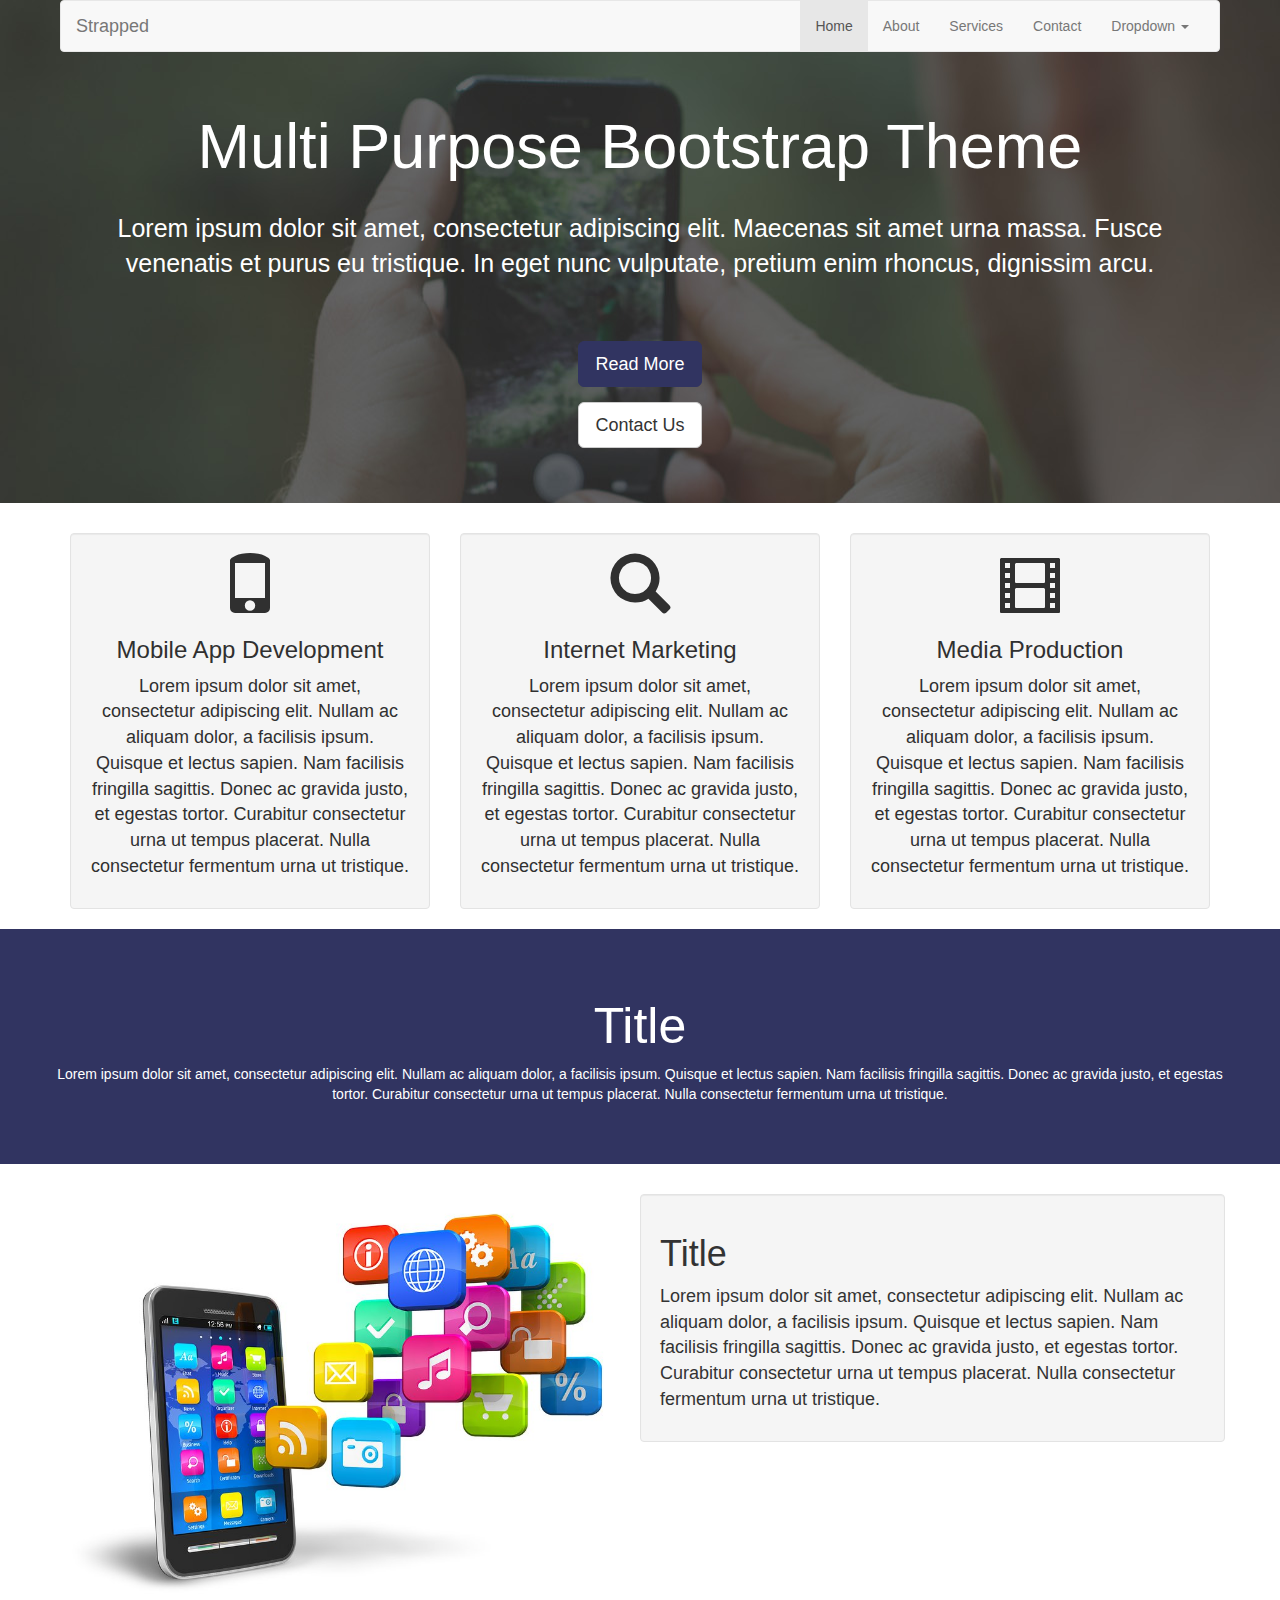
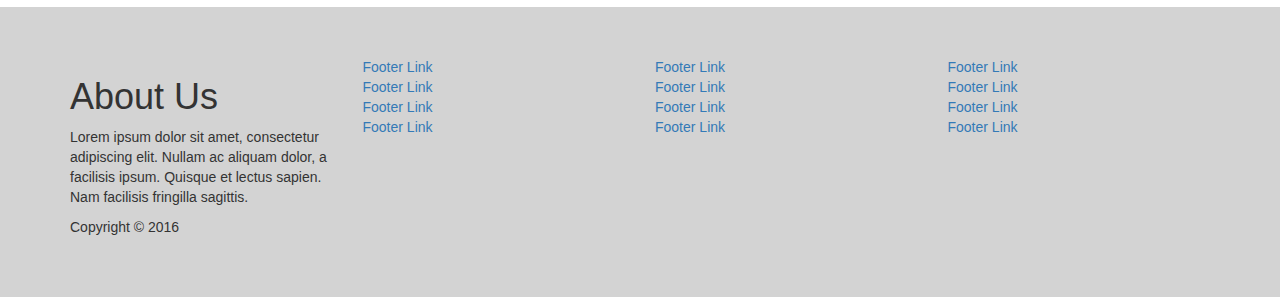
<file: docs/index.html>
<!DOCTYPE html>
<html>
<head>
	<meta charset="utf-8">
    <meta name="viewport" content="width=device-width, initial-scale=1">
	<title>Strapped Theme</title>
	<link rel="stylesheet" href="css/bootstrap.css">
	<link rel="stylesheet" href="css/style.css">
</head>
<body>
    <div class="jumbotron jumbotron-main">
        <!--NAVBAR!-->

        <nav class="navbar navbar-default">
            <div class="container-fluid">
                <div class="navbar-header">
                    <button type="button" class="navbar-toggle collapsed" data-toggle="collapse" data-target="#navbar" aria-expanded="false" aria-controls="navbar">
                        <span class="sr-only">Toggle navigation</span>
                        <span class="icon-bar"></span>
                        <span class="icon-bar"></span>
                        <span class="icon-bar"></span>
                    </button>
                    <a class="navbar-brand" href="#">Strapped</a>
                </div>
                <div id="navbar" class="navbar-collapse collapse">
                    <ul class="nav navbar-nav navbar-right">
                        <li class="active"><a
                                href="index.html">Home
                        </a></li>
                        <li><a href="about.html">About</a></li>
                        <li><a href="services.html">Services</a></li>
                        <li><a href="contact.html">Contact</a></li>
                        <li class="dropdown">
                            <a href="#" class="dropdown-toggle" data-toggle="dropdown" role="button" aria-haspopup="true" aria-expanded="false">Dropdown <span class="caret"></span></a>
                            <ul class="dropdown-menu">
                                <li><a href="#">Action</a></li>
                                <li><a href="#">Another action</a></li>
                                <li><a href="#">Something else here</a></li>
                                <li role="separator" class="divider"></li>
                                <li class="dropdown-header">Nav header</li>
                                <li><a href="#">Separated link</a></li>
                                <li><a href="#">One more separated link</a></li>
                            </ul>
                        </li>
                    </ul>
                </div><!--/.nav-collapse -->
            </div><!--/.container-fluid -->
        </nav>

        <div class="container">
            <h1>Multi Purpose Bootstrap Theme</h1>
            <p class="lead">Lorem ipsum dolor sit amet, consectetur adipiscing elit. Maecenas sit amet urna massa. Fusce venenatis et purus eu tristique. In eget nunc vulputate, pretium enim rhoncus, dignissim arcu.</p>
            <p><a class=" btn btn-primary btn-lg" href="about.html">Read More</a>
            </p>
            <p><a class=" btn btn-default btn-lg" href="contact.html">Contact Us</a>
            </p>
        </div>
    </div>

        <div class="container">
            <div class="row">
                <div class="col-md-4 box">
                    <div class="well">
                        <span class="glyphicon glyphicon-phone"></span>
                        <h3>Mobile App Development</h3>
                        <p>Lorem ipsum dolor sit amet, consectetur adipiscing elit. Nullam ac aliquam dolor, a facilisis ipsum. Quisque et lectus sapien. Nam facilisis fringilla sagittis. Donec ac gravida justo, et egestas tortor. Curabitur consectetur urna ut tempus placerat. Nulla consectetur fermentum urna ut tristique.</p>
                    </div>
                </div>

                <div class="col-md-4 box">
                    <div class="well">
                        <span class="glyphicon glyphicon-search"></span>
                        <h3>Internet Marketing</h3>
                        <p>Lorem ipsum dolor sit amet, consectetur adipiscing elit. Nullam ac aliquam dolor, a facilisis ipsum. Quisque et lectus sapien. Nam facilisis fringilla sagittis. Donec ac gravida justo, et egestas tortor. Curabitur consectetur urna ut tempus placerat. Nulla consectetur fermentum urna ut tristique.</p>
                    </div>
                </div>

                <div class="col-md-4 box">
                    <div class="well">
                        <span class="glyphicon glyphicon-film"></span>
                        <h3>Media Production</h3>
                        <p>Lorem ipsum dolor sit amet, consectetur adipiscing elit. Nullam ac aliquam dolor, a facilisis ipsum. Quisque et lectus sapien. Nam facilisis fringilla sagittis. Donec ac gravida justo, et egestas tortor. Curabitur consectetur urna ut tempus placerat. Nulla consectetur fermentum urna ut tristique.</p>
                    </div>
                </div>
            </div>
        </div>

        <div class="section-a">
            <div class="row">
                <div class="col-md-12">
                    <h1>Title</h1>
                    <p>Lorem ipsum dolor sit amet, consectetur adipiscing elit. Nullam ac aliquam dolor, a facilisis ipsum. Quisque et lectus sapien. Nam facilisis fringilla sagittis. Donec ac gravida justo, et egestas tortor. Curabitur consectetur urna ut tempus placerat. Nulla consectetur fermentum urna ut tristique.</p>
                </div>
            </div>
        </div>

        <div class="container">
            <div class="row">
                <div class="col-md-6">
                    <img src="img/mobile.jpg" class="img-full">
                </div>
                <div class="col-md-6 well">
                    <h1>Title</h1>
                    <p>Lorem ipsum dolor sit amet, consectetur adipiscing elit. Nullam ac aliquam dolor, a facilisis ipsum. Quisque et lectus sapien. Nam facilisis fringilla sagittis. Donec ac gravida justo, et egestas tortor. Curabitur consectetur urna ut tempus placerat. Nulla consectetur fermentum urna ut tristique.</p>
                </div>
            </div>
        </div>

    <footer class="main-footer">
        <div class="container">
            <div class="row">
                <div class="col-md-3">
                    <h1>About Us</h1>
                    <p>Lorem ipsum dolor sit amet, consectetur adipiscing elit. Nullam ac aliquam dolor, a facilisis ipsum. Quisque et lectus sapien. Nam facilisis fringilla sagittis.</p>
                    <p>Copyright &copy; 2016</p>
                </div>
                <div class="col-md-3">
                    <ul class="list-unstyled">
                        <li><a href="#">Footer Link</a></li>
                        <li><a href="#">Footer Link</a></li>
                        <li><a href="#">Footer Link</a></li>
                        <li><a href="#">Footer Link</a></li>
                    </ul>
                </div>
                <div class="col-md-3">
                    <ul class="list-unstyled">
                        <li><a href="#">Footer Link</a></li>
                        <li><a href="#">Footer Link</a></li>
                        <li><a href="#">Footer Link</a></li>
                        <li><a href="#">Footer Link</a></li>
                    </ul>
                </div>

                <div class="col-md-3">
                    <ul class="list-unstyled">
                        <li><a href="#">Footer Link</a></li>
                        <li><a href="#">Footer Link</a></li>
                        <li><a href="#">Footer Link</a></li>
                        <li><a href="#">Footer Link</a></li>
                    </ul>
                </div>
                </div>
            </div>
        </div>
    </footer>

	<script   src="https://code.jquery.com/jquery-1.12.4.js"   integrity="sha256-Qw82+bXyGq6MydymqBxNPYTaUXXq7c8v3CwiYwLLNXU="   crossorigin="anonymous"></script>
    <script src="js/bootstrap.js"></script>
</body>
</html>
</file>
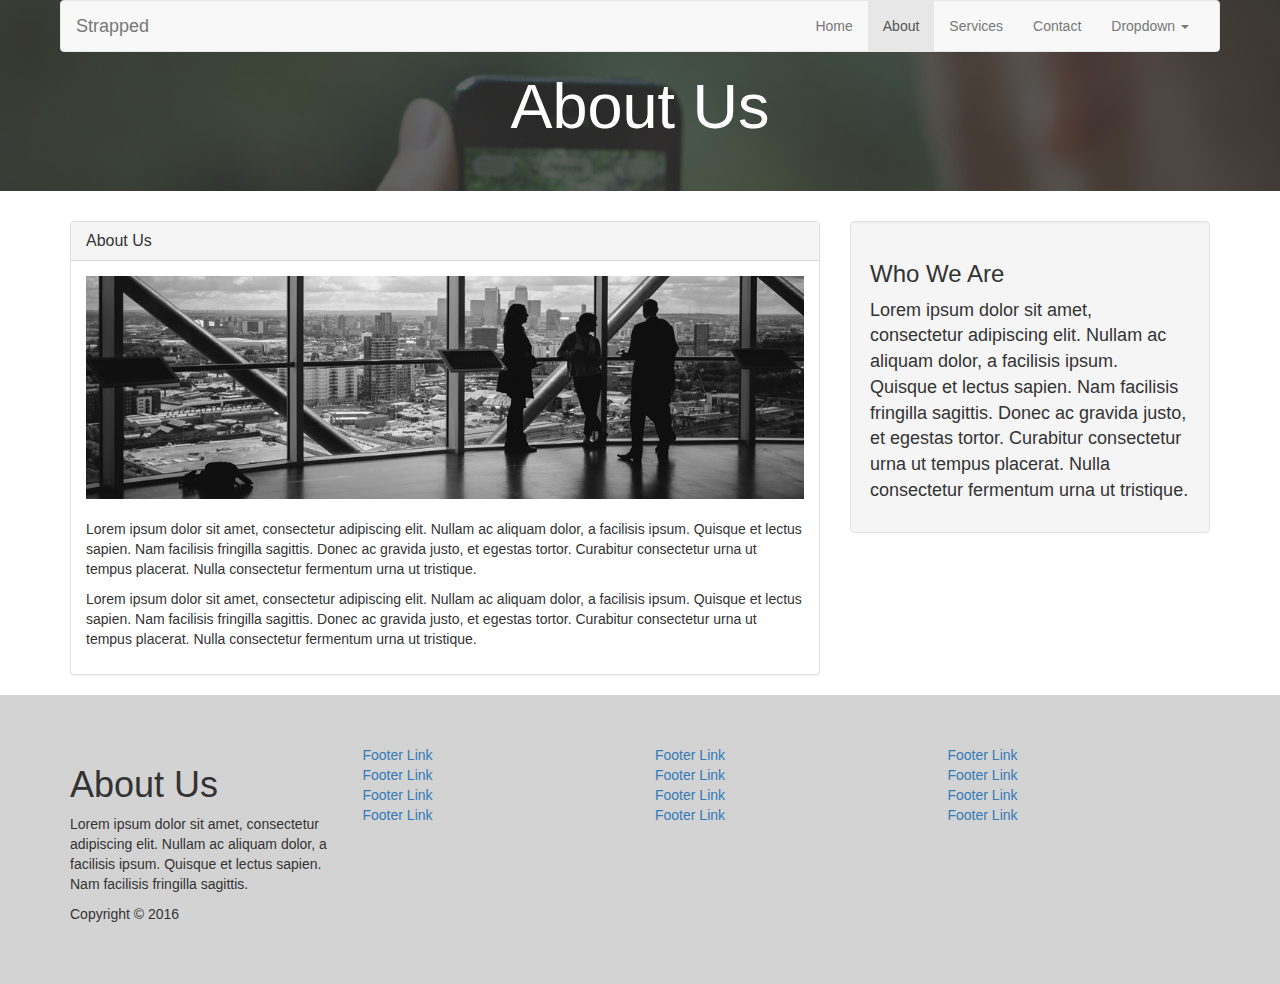
<file: docs/about.html>
<!DOCTYPE html>
<html>
<head>
    <meta charset="utf-8">
    <meta name="viewport" content="width=device-width, initial-scale=1">
    <title>Strapped Theme</title>
    <link rel="stylesheet" href="css/bootstrap.css">
    <link rel="stylesheet" href="css/style.css">
</head>
<body>
<div class="jumbotron jumbotron-sub">
    <!--NAVBAR!-->

    <nav class="navbar navbar-default">
        <div class="container-fluid">
            <div class="navbar-header">
                <button type="button" class="navbar-toggle collapsed" data-toggle="collapse" data-target="#navbar" aria-expanded="false" aria-controls="navbar">
                    <span class="sr-only">Toggle navigation</span>
                    <span class="icon-bar"></span>
                    <span class="icon-bar"></span>
                    <span class="icon-bar"></span>
                </button>
                <a class="navbar-brand" href="#">Strapped</a>
            </div>
            <div id="navbar" class="navbar-collapse collapse">
                <ul class="nav navbar-nav navbar-right">
                    <li><a
                            href="index.html">Home
                    </a></li>
                    <li class="active"><a href="about.html">About</a></li>
                    <li><a href="services.html">Services</a></li>
                    <li><a href="contact.html">Contact</a></li>
                    <li class="dropdown">
                        <a href="#" class="dropdown-toggle" data-toggle="dropdown" role="button" aria-haspopup="true" aria-expanded="false">Dropdown <span class="caret"></span></a>
                        <ul class="dropdown-menu">
                            <li><a href="#">Action</a></li>
                            <li><a href="#">Another action</a></li>
                            <li><a href="#">Something else here</a></li>
                            <li role="separator" class="divider"></li>
                            <li class="dropdown-header">Nav header</li>
                            <li><a href="#">Separated link</a></li>
                            <li><a href="#">One more separated link</a></li>
                        </ul>
                    </li>
                </ul>
            </div><!--/.nav-collapse -->
        </div><!--/.container-fluid -->
    </nav>

    <div class="container">
        <h1>About Us</h1>
    </div>
</div>

    <div class="container">
        <div class="row">
            <div class="col-md-8">
                <div class="panel panel-default">
                    <div class="panel-heading">
                        <h3 class=" panel-title"> About Us</h3>
                    </div>
                    <div class="panel-body">
                        <img src="img/about.jpg" class="img-full">
                        <br><br>
                        <p>Lorem ipsum dolor sit amet, consectetur adipiscing elit. Nullam ac aliquam dolor, a facilisis ipsum. Quisque et lectus sapien. Nam facilisis fringilla sagittis. Donec ac gravida justo, et egestas tortor. Curabitur consectetur urna ut tempus placerat. Nulla consectetur fermentum urna ut tristique.</p>
                        <p>Lorem ipsum dolor sit amet, consectetur adipiscing elit. Nullam ac aliquam dolor, a facilisis ipsum. Quisque et lectus sapien. Nam facilisis fringilla sagittis. Donec ac gravida justo, et egestas tortor. Curabitur consectetur urna ut tempus placerat. Nulla consectetur fermentum urna ut tristique.</p>
                    </div>
                </div>
            </div>
            
            <div class="col-md-4">
                <div class="well">
                    <h3>Who We Are</h3>
                    <p>Lorem ipsum dolor sit amet, consectetur adipiscing elit. Nullam ac aliquam dolor, a facilisis ipsum. Quisque et lectus sapien. Nam facilisis fringilla sagittis. Donec ac gravida justo, et egestas tortor. Curabitur consectetur urna ut tempus placerat. Nulla consectetur fermentum urna ut tristique.</p>
                </div>
            </div>
        </div>
    </div>
        

<footer class="main-footer">
    <div class="container">
        <div class="row">
            <div class="col-md-3">
                <h1>About Us</h1>
                <p>Lorem ipsum dolor sit amet, consectetur adipiscing elit. Nullam ac aliquam dolor, a facilisis ipsum. Quisque et lectus sapien. Nam facilisis fringilla sagittis.</p>
                <p>Copyright &copy; 2016</p>
            </div>
            <div class="col-md-3">
                <ul class="list-unstyled">
                    <li><a href="#">Footer Link</a></li>
                    <li><a href="#">Footer Link</a></li>
                    <li><a href="#">Footer Link</a></li>
                    <li><a href="#">Footer Link</a></li>
                </ul>
            </div>
            <div class="col-md-3">
                <ul class="list-unstyled">
                    <li><a href="#">Footer Link</a></li>
                    <li><a href="#">Footer Link</a></li>
                    <li><a href="#">Footer Link</a></li>
                    <li><a href="#">Footer Link</a></li>
                </ul>
            </div>

            <div class="col-md-3">
                <ul class="list-unstyled">
                    <li><a href="#">Footer Link</a></li>
                    <li><a href="#">Footer Link</a></li>
                    <li><a href="#">Footer Link</a></li>
                    <li><a href="#">Footer Link</a></li>
                </ul>
            </div>
        </div>
    </div>
    </div>
</footer>

<script   src="https://code.jquery.com/jquery-1.12.4.js"   integrity="sha256-Qw82+bXyGq6MydymqBxNPYTaUXXq7c8v3CwiYwLLNXU="   crossorigin="anonymous"></script>
<script src="js/bootstrap.js"></script>
</body>
</html>
</file>
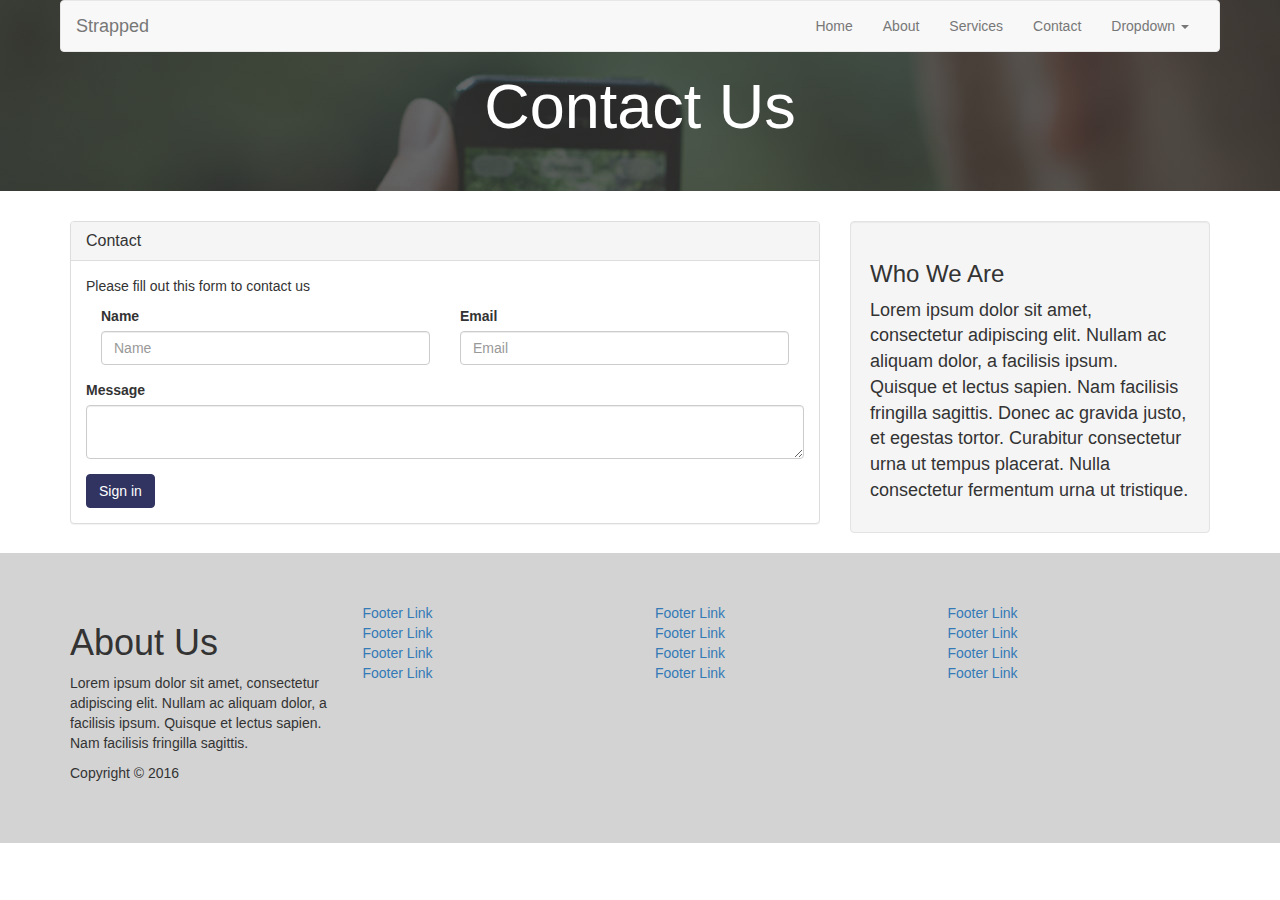
<file: docs/contact.html>
<!DOCTYPE html>
<html>
<head>
    <meta charset="utf-8">
    <meta name="viewport" content="width=device-width, initial-scale=1">
    <title>Strapped Theme</title>
    <link rel="stylesheet" href="css/bootstrap.css">
    <link rel="stylesheet" href="css/style.css">
</head>
<body>
<div class="jumbotron jumbotron-sub">
    <!--NAVBAR!-->

    <nav class="navbar navbar-default">
        <div class="container-fluid">
            <div class="navbar-header">
                <button type="button" class="navbar-toggle collapsed" data-toggle="collapse" data-target="#navbar" aria-expanded="false" aria-controls="navbar">
                    <span class="sr-only">Toggle navigation</span>
                    <span class="icon-bar"></span>
                    <span class="icon-bar"></span>
                    <span class="icon-bar"></span>
                </button>
                <a class="navbar-brand" href="#">Strapped</a>
            </div>
            <div id="navbar" class="navbar-collapse collapse">
                <ul class="nav navbar-nav navbar-right">
                    <li><a
                            href="index.html">Home
                    </a></li>
                    <li><a href="about.html">About</a></li>
                    <li><a href="services.html">Services</a></li>
                    <li><a href="contact.html" class="active">Contact</a></li>
                    <li class="dropdown">
                        <a href="#" class="dropdown-toggle" data-toggle="dropdown" role="button" aria-haspopup="true" aria-expanded="false">Dropdown <span class="caret"></span></a>
                        <ul class="dropdown-menu">
                            <li><a href="#">Action</a></li>
                            <li><a href="#">Another action</a></li>
                            <li><a href="#">Something else here</a></li>
                            <li role="separator" class="divider"></li>
                            <li class="dropdown-header">Nav header</li>
                            <li><a href="#">Separated link</a></li>
                            <li><a href="#">One more separated link</a></li>
                        </ul>
                    </li>
                </ul>
            </div><!--/.nav-collapse -->
        </div><!--/.container-fluid -->
    </nav>

    <div class="container">
        <h1>Contact Us</h1>
    </div>
</div>

<div class="container">
    <div class="row">
        <div class="col-md-8">
            <div class="panel panel-default">
                <div class="panel-heading">
                    <h3 class=" panel-title">Contact</h3>
                </div>
                <div class="panel-body">
                    <p>Please fill out this form to contact us</p>
                    <form>
                        <div class="form-row">
                            <div class="form-group col-md-6">
                                <label>Name</label>
                                <input type="text" class="form-control" id="inputEmail4" placeholder="Name">
                            </div>
                            <div class="form-group col-md-6">
                                <label>Email</label>
                                <input type="emlail" class="form-control" id="inputPassword4" placeholder="Email">
                            </div>
                        </div>
                        <div class="form-group">
                            <label>Message</label>
                            <textarea class="form-control"></textarea>
                        </div>

                        <button type="submit" class="btn btn-primary">Sign in</button>
                    </form>
                </div>
            </div>
        </div>

        <div class="col-md-4">
            <div class="well">
                <h3>Who We Are</h3>
                <p>Lorem ipsum dolor sit amet, consectetur adipiscing elit. Nullam ac aliquam dolor, a facilisis ipsum. Quisque et lectus sapien. Nam facilisis fringilla sagittis. Donec ac gravida justo, et egestas tortor. Curabitur consectetur urna ut tempus placerat. Nulla consectetur fermentum urna ut tristique.</p>
            </div>
        </div>
    </div>
</div>


<footer class="main-footer">
    <div class="container">
        <div class="row">
            <div class="col-md-3">
                <h1>About Us</h1>
                <p>Lorem ipsum dolor sit amet, consectetur adipiscing elit. Nullam ac aliquam dolor, a facilisis ipsum. Quisque et lectus sapien. Nam facilisis fringilla sagittis.</p>
                <p>Copyright &copy; 2016</p>
            </div>
            <div class="col-md-3">
                <ul class="list-unstyled">
                    <li><a href="#">Footer Link</a></li>
                    <li><a href="#">Footer Link</a></li>
                    <li><a href="#">Footer Link</a></li>
                    <li><a href="#">Footer Link</a></li>
                </ul>
            </div>
            <div class="col-md-3">
                <ul class="list-unstyled">
                    <li><a href="#">Footer Link</a></li>
                    <li><a href="#">Footer Link</a></li>
                    <li><a href="#">Footer Link</a></li>
                    <li><a href="#">Footer Link</a></li>
                </ul>
            </div>

            <div class="col-md-3">
                <ul class="list-unstyled">
                    <li><a href="#">Footer Link</a></li>
                    <li><a href="#">Footer Link</a></li>
                    <li><a href="#">Footer Link</a></li>
                    <li><a href="#">Footer Link</a></li>
                </ul>
            </div>
        </div>
    </div>
    </div>
</footer>

<script   src="https://code.jquery.com/jquery-1.12.4.js"   integrity="sha256-Qw82+bXyGq6MydymqBxNPYTaUXXq7c8v3CwiYwLLNXU="   crossorigin="anonymous"></script>
<script src="js/bootstrap.js"></script>
</body>
</html>
</file>
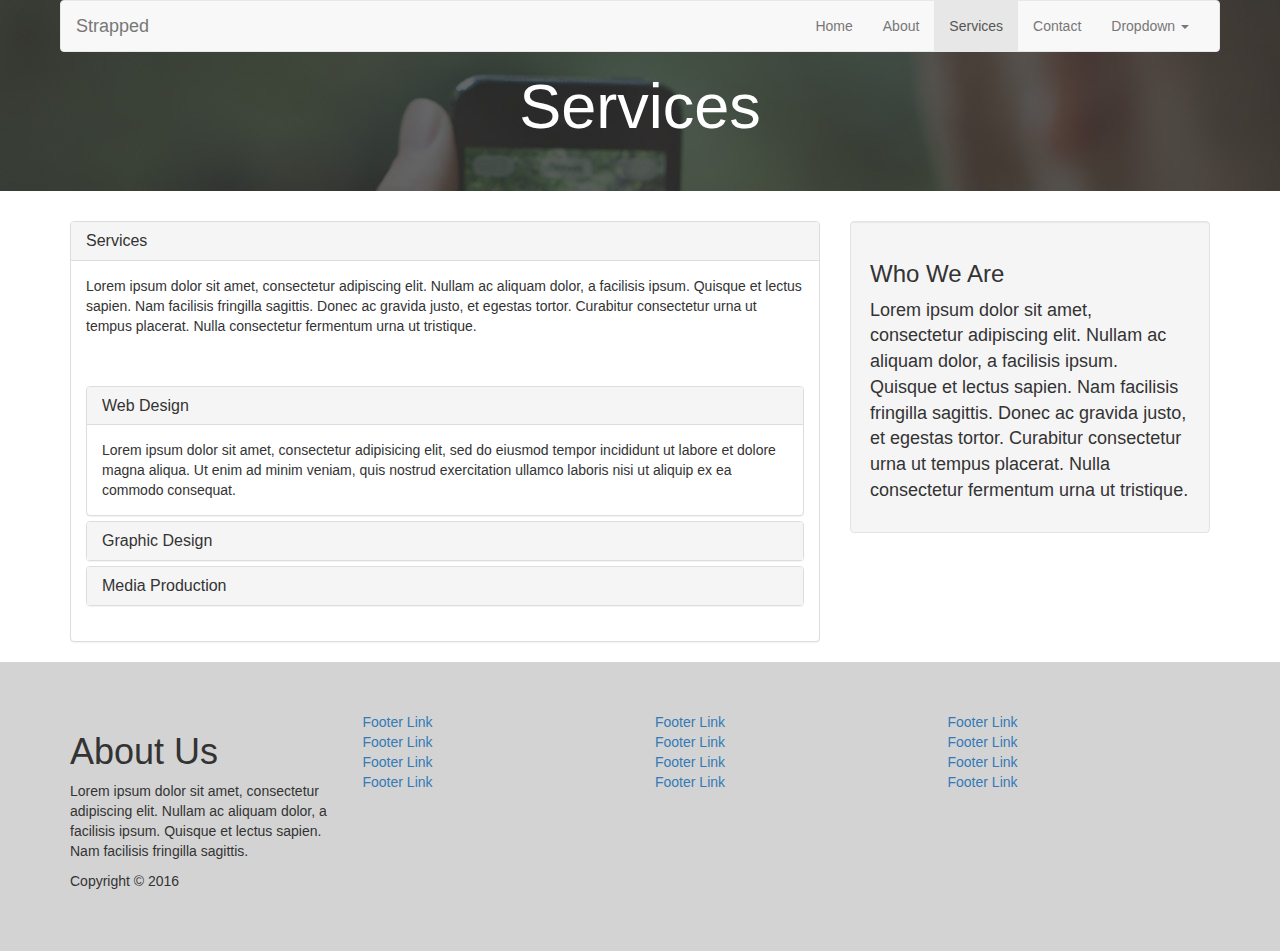
<file: docs/services.html>
<!DOCTYPE html>
<html>
<head>
    <meta charset="utf-8">
    <meta name="viewport" content="width=device-width, initial-scale=1">
    <title>Strapped Theme</title>
    <link rel="stylesheet" href="css/bootstrap.css">
    <link rel="stylesheet" href="css/style.css">
</head>
<body>
<div class="jumbotron jumbotron-sub">
    <!--NAVBAR!-->

    <nav class="navbar navbar-default">
        <div class="container-fluid">
            <div class="navbar-header">
                <button type="button" class="navbar-toggle collapsed" data-toggle="collapse" data-target="#navbar" aria-expanded="false" aria-controls="navbar">
                    <span class="sr-only">Services</span>
                    <span class="icon-bar"></span>
                    <span class="icon-bar"></span>
                    <span class="icon-bar"></span>
                </button>
                <a class="navbar-brand" href="#">Strapped</a>
            </div>
            <div id="navbar" class="navbar-collapse collapse">
                <ul class="nav navbar-nav navbar-right">
                    <li><a
                            href="index.html">Home
                    </a></li>
                    <li><a href="about.html">About</a></li>
                    <li class="active"><a href="services.html">Services</a></li>
                    <li><a href="contact.html">Contact</a></li>
                    <li class="dropdown">
                        <a href="#" class="dropdown-toggle" data-toggle="dropdown" role="button" aria-haspopup="true" aria-expanded="false">Dropdown <span class="caret"></span></a>
                        <ul class="dropdown-menu">
                            <li><a href="#">Action</a></li>
                            <li><a href="#">Another action</a></li>
                            <li><a href="#">Something else here</a></li>
                            <li role="separator" class="divider"></li>
                            <li class="dropdown-header">Nav header</li>
                            <li><a href="#">Separated link</a></li>
                            <li><a href="#">One more separated link</a></li>
                        </ul>
                    </li>
                </ul>
            </div><!--/.nav-collapse -->
        </div><!--/.container-fluid -->
    </nav>

    <div class="container">
        <h1>Services</h1>
    </div>
</div>

<div class="container">
    <div class="row">
        <div class="col-md-8">
            <div class="panel panel-default">
                <div class="panel-heading">
                    <h3 class=" panel-title">Services</h3>
                </div>
                <div class="panel-body">

                    <p>Lorem ipsum dolor sit amet, consectetur adipiscing elit. Nullam ac aliquam dolor, a facilisis ipsum. Quisque et lectus sapien. Nam facilisis fringilla sagittis. Donec ac gravida justo, et egestas tortor. Curabitur consectetur urna ut tempus placerat. Nulla consectetur fermentum urna ut tristique.</p>
                    <br><br>
                    <div class="panel-group" id="accordion">
                        <div class="panel panel-default">
                            <div class="panel-heading">
                                <h4 class="panel-title">
                                    <a data-toggle="collapse" data-parent="#accordion" href="#collapse1">
                                        Web Design </a>
                                </h4>
                            </div>
                            <div id="collapse1" class="panel-collapse collapse in">
                                <div class="panel-body">Lorem ipsum dolor sit amet, consectetur adipisicing elit,
                                    sed do eiusmod tempor incididunt ut labore et dolore magna aliqua. Ut enim ad
                                    minim veniam, quis nostrud exercitation ullamco laboris nisi ut aliquip ex ea
                                    commodo consequat.</div>
                            </div>
                        </div>
                        <div class="panel panel-default">
                            <div class="panel-heading">
                                <h4 class="panel-title">
                                    <a data-toggle="collapse" data-parent="#accordion" href="#collapse2">
                                        Graphic Design</a>
                                </h4>
                            </div>
                            <div id="collapse2" class="panel-collapse collapse">
                                <div class="panel-body">Lorem ipsum dolor sit amet, consectetur adipisicing elit,
                                    sed do eiusmod tempor incididunt ut labore et dolore magna aliqua. Ut enim ad
                                    minim veniam, quis nostrud exercitation ullamco laboris nisi ut aliquip ex ea
                                    commodo consequat.</div>
                            </div>
                        </div>
                        <div class="panel panel-default">
                            <div class="panel-heading">
                                <h4 class="panel-title">
                                    <a data-toggle="collapse" data-parent="#accordion" href="#collapse3">
                                        Media Production</a>
                                </h4>
                            </div>
                            <div id="collapse3" class="panel-collapse collapse">
                                <div class="panel-body">Lorem ipsum dolor sit amet, consectetur adipisicing elit,
                                    sed do eiusmod tempor incididunt ut labore et dolore magna aliqua. Ut enim ad
                                    minim veniam, quis nostrud exercitation ullamco laboris nisi ut aliquip ex ea
                                    commodo consequat.</div>
                            </div>
                        </div>
                    </div>
                </div>
            </div>
        </div>

        <div class="col-md-4">
            <div class="well">
                <h3>Who We Are</h3>
                <p>Lorem ipsum dolor sit amet, consectetur adipiscing elit. Nullam ac aliquam dolor, a facilisis ipsum. Quisque et lectus sapien. Nam facilisis fringilla sagittis. Donec ac gravida justo, et egestas tortor. Curabitur consectetur urna ut tempus placerat. Nulla consectetur fermentum urna ut tristique.</p>
            </div>
        </div>
    </div>
</div>


<footer class="main-footer">
    <div class="container">
        <div class="row">
            <div class="col-md-3">
                <h1>About Us</h1>
                <p>Lorem ipsum dolor sit amet, consectetur adipiscing elit. Nullam ac aliquam dolor, a facilisis ipsum. Quisque et lectus sapien. Nam facilisis fringilla sagittis.</p>
                <p>Copyright &copy; 2016</p>
            </div>
            <div class="col-md-3">
                <ul class="list-unstyled">
                    <li><a href="#">Footer Link</a></li>
                    <li><a href="#">Footer Link</a></li>
                    <li><a href="#">Footer Link</a></li>
                    <li><a href="#">Footer Link</a></li>
                </ul>
            </div>
            <div class="col-md-3">
                <ul class="list-unstyled">
                    <li><a href="#">Footer Link</a></li>
                    <li><a href="#">Footer Link</a></li>
                    <li><a href="#">Footer Link</a></li>
                    <li><a href="#">Footer Link</a></li>
                </ul>
            </div>

            <div class="col-md-3">
                <ul class="list-unstyled">
                    <li><a href="#">Footer Link</a></li>
                    <li><a href="#">Footer Link</a></li>
                    <li><a href="#">Footer Link</a></li>
                    <li><a href="#">Footer Link</a></li>
                </ul>
            </div>
        </div>
    </div>
    </div>
</footer>

<script   src="https://code.jquery.com/jquery-1.12.4.js"   integrity="sha256-Qw82+bXyGq6MydymqBxNPYTaUXXq7c8v3CwiYwLLNXU="   crossorigin="anonymous"></script>
<script src="js/bootstrap.js"></script>
</body>
</html>
</file>
<file: docs/css/style.css>
.btn-primary{
    background: #313461;
    border-color: #313461;
}

.jumbotron{
    background: #333 url("../img/bg.jpg") -400px -200px;
    color: white;
    text-align: center;
    border-bottom: 5px lightgray;
}

.jumbotron-main{
    padding: 0 60px 40px 60px;
}

.jumbotron-main h1{
    margin-top: 60px;
    margin-bottom: 30px;
}

.jumbotron p.lead{
    font-size: 25px;
    margin-bottom: 60px;
}

.jumbotron-sub{
    padding: 0 60px 40px 60px;
}

.navbar{
    margin: 0;
    color: white;
}

.navbar a{
    color: white;

}

.navbar a:hover{
    background: none !important;
}

.box{
    text-align: center;
    color: #303030;
}

.glyphicon{
    font-size: 60px;
}

.well p{
    font-size: 18px;
}

.section-a{
    background: #313461;
    color: white;
    text-align: center;
    padding: 50px;
    margin-bottom: 30px;
}

.section-a h1{
    font-size: 50px;
}

.img-full{
    width: 100%;
}

.main-footer{
    background: lightgray;
    padding: 50px;
}
</file>
